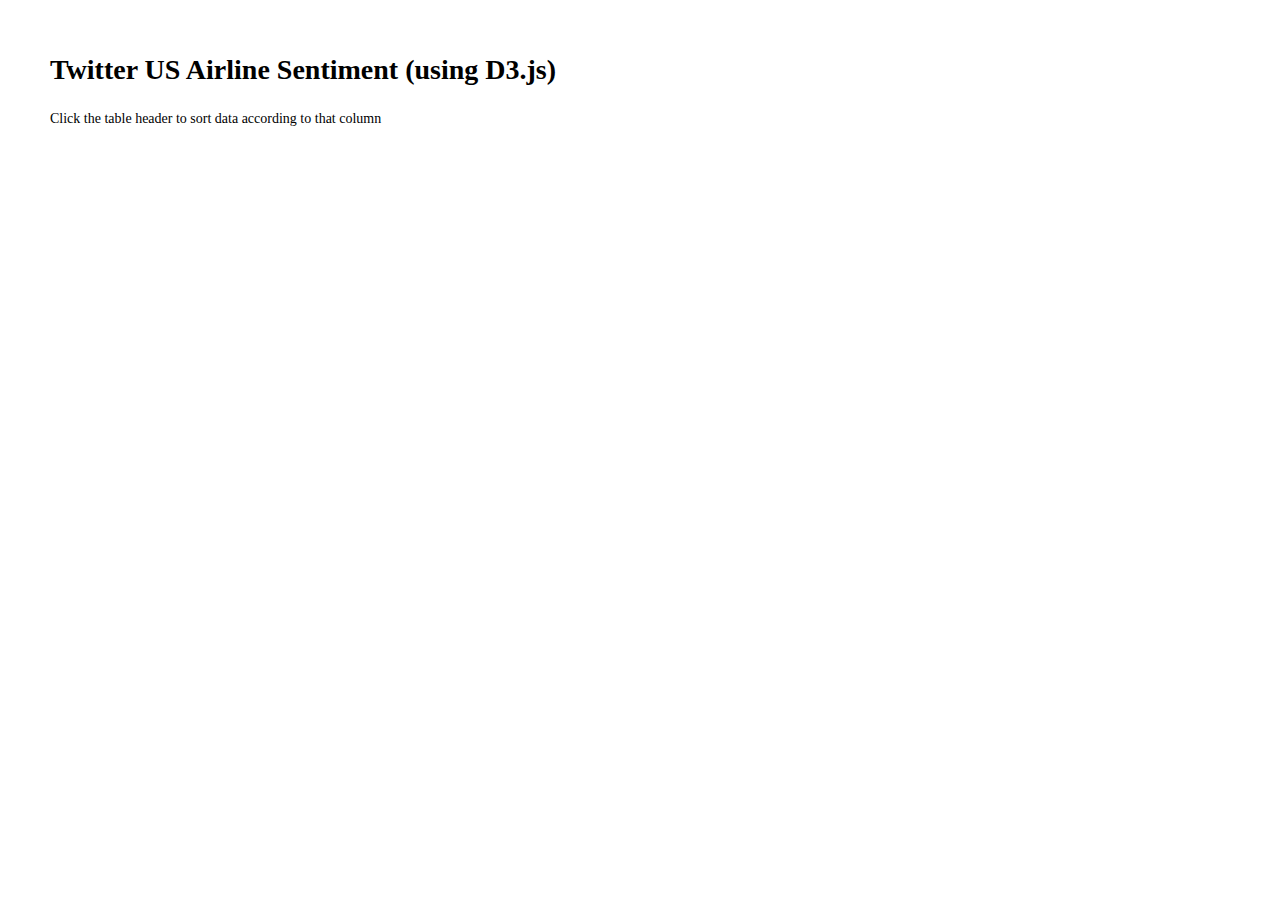
<file: templates/advanced.html>
<!DOCTYPE html>
<html>
  <head>
    <meta charset="UTF-8">
    <title>Twitter US Airline Sentiment</title>
	<link href="/static/css/style.css" rel="stylesheet">
    <script type="text/javascript" src="https://d3js.org/d3.v3.min.js"></script>

  </head>
  <body>
    <div id="page-wrap">

    <h1>
      Twitter US Airline Sentiment (using D3.js)
    </h1>

    <p>Click the table header to sort data according to that column</p>

    <script src="/static/js/table.js"></script>

    </div>

  </body>
</html>
</file>
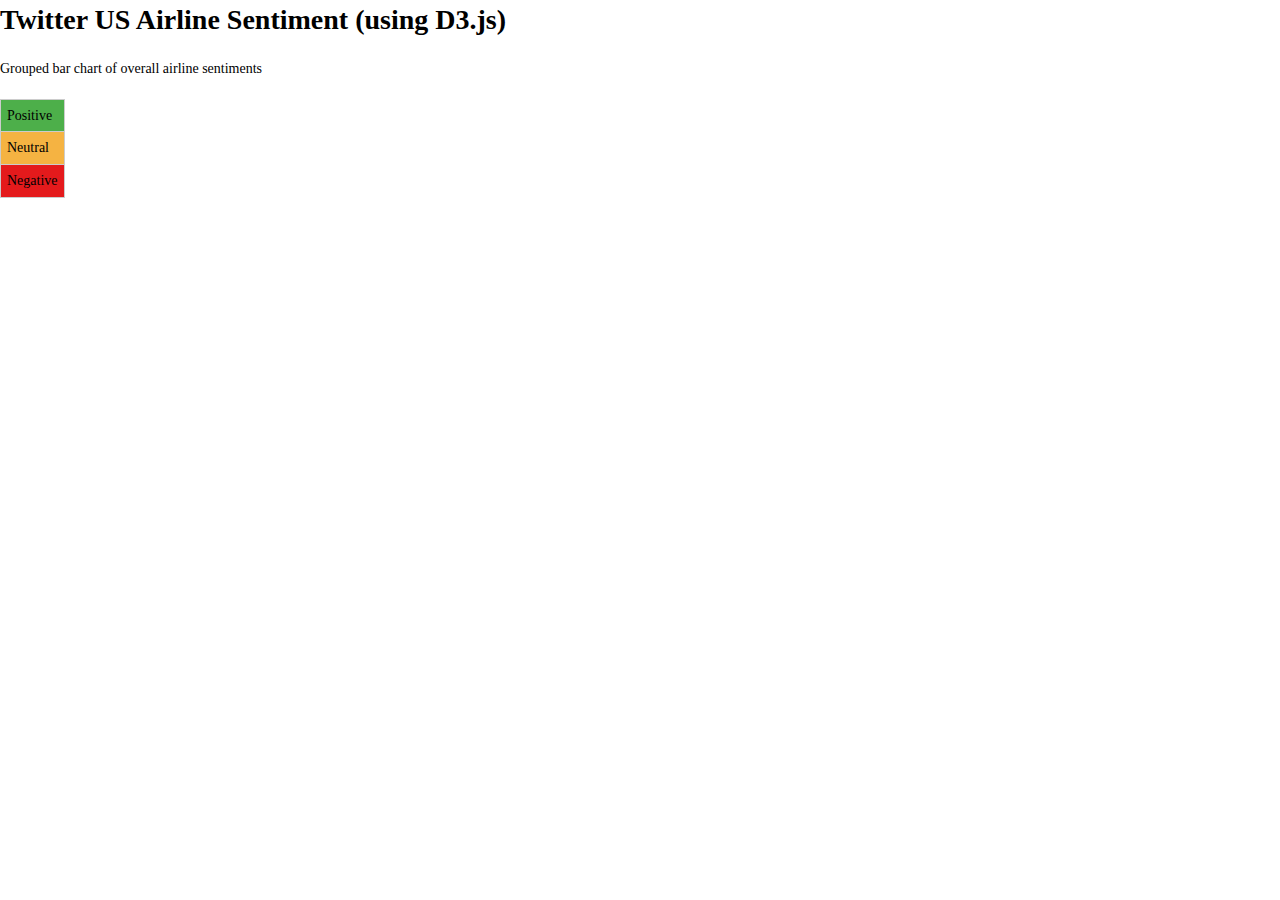
<file: templates/creative.html>
<!DOCTYPE html>
<html>
  <head>
    <meta charset="UTF-8">
    <title>Twitter US Airline Sentiment</title>
	  <link href="/static/css/style.css" rel="stylesheet">
    <!-- <script type="text/javascript" src="https://d3js.org/d3.v3.min.js"></script> -->
    <script src="https://d3js.org/d3.v4.min.js"></script>
  </head>
   <body>
    <div id="visualisation">
 
    <h1>
      Twitter US Airline Sentiment (using D3.js)
    </h1>

    <p>Grouped bar chart of overall airline sentiments</p>
    <table style="width:5%">
    <tr><td bgcolor="#4daf4a">Positive</td></tr>
    <tr><td bgcolor="#f5b342">Neutral</td></tr>
    <tr><td bgcolor="#e41a1c">Negative</td></tr>
    </table>

    <script src="/static/js/creative.js"></script>

    </div>

  </body>
</html>
</file>
<file: static/css/style.css>
* {
    margin: 0;
    padding: 0;
}

body {
    font: 14px/1.4 Georgia, Serif;
}

#page-wrap {
    margin: 50px;
}

p {
    margin: 20px 0;
}

table {
    width: 100%;
    border-collapse: collapse;
}

/* Zebra striping */
tr:nth-of-type(odd) {
	background: #eee;
}

th {
	background: #333;
	color: white;
	font-weight: bold;
	cursor: s-resize;
	background-repeat: no-repeat;
       background-position: 3% center;
}

td, th {
	padding: 6px;
	border: 1px solid #ccc;
	text-align: left;
}
	
th.des:after {
    content: "\21E9";
}
    
th.aes:after {
    content: "\21E7";
}

circle {
    stroke: white;
    fill: #05668D;
    opacity: 0.3;
    stroke-width: 2px;
}
</file>
